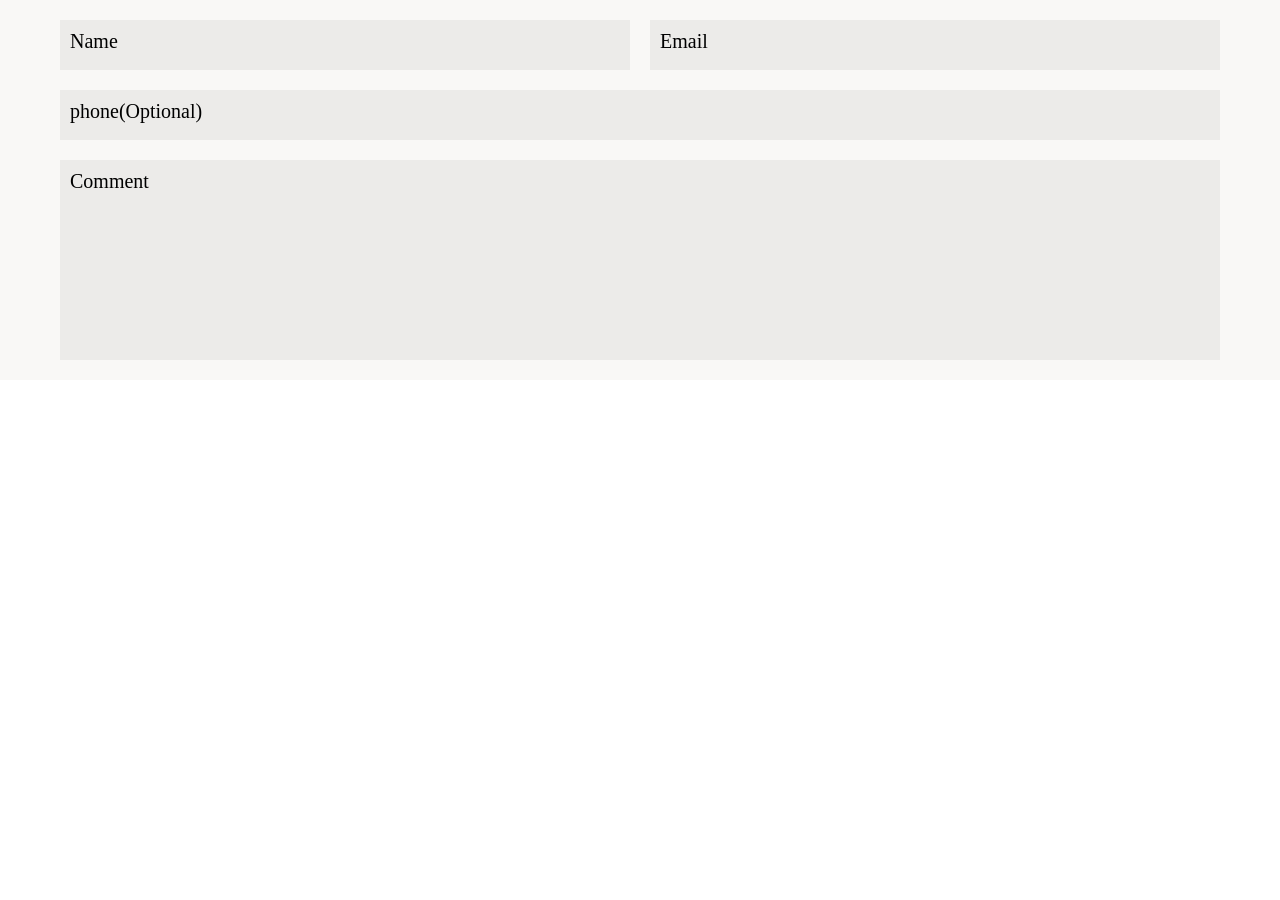
<file: contact.html>
<!DOCTYPE html>
<html lang="en">

<head>
    <meta charset="UTF-8">
    <meta name="viewport" content="width=device-width, initial-scale=1.0">
    <title>Contact</title>
    <link rel="stylesheet" href="css/contact.css">
</head>

<body>
    <section class="contact">
        <div class="container">
            <div class="row">
                <div class="col-f">
                    <div class="col">
                        <div class="name">
                            <span>Name</span>
                        </div>
                    </div>
                    <div class="col">
                        <div class="name">
                            <span>Email</span>
                        </div>
                    </div>
                </div>
                <div class="col-p">
                    <div class="name">
                        <span>phone(Optional)</span>
                    </div>
                </div>
                <div class="col-comment">
                    <div class="name">
                        <span>Comment</span>
                    </div>
                </div>
            </div>
        </div>
    </section>
</body>

</html>
</file>
<file: css/contact.css>
* {
    padding: 0;
    margin: 0;
}

.contact {
    background-color: #F9F8F6;
}

.container {
    max-width: 1200px;
    margin: 0 auto;

}

.row {
    display: flex;
    flex-direction: column;
    gap: 20px;
    padding: 20px;
    justify-content: center;

}

.col-f {
    display: flex;
    gap: 20px;
    justify-content: space-between;
}

.col {
    width: 100%;
    height: 50px;
    background-color: #ECEBE9;

}

.col-p {
    width: 100%;
    height: 50px;
    background-color: #ECEBE9;


}

.col-comment {
    width: 100%;
    height: 200px;
    background-color: #ECEBE9;

}

.name {
    font-size: 20px;
    font-size: 400;
    padding: 10px;
}
</file>
